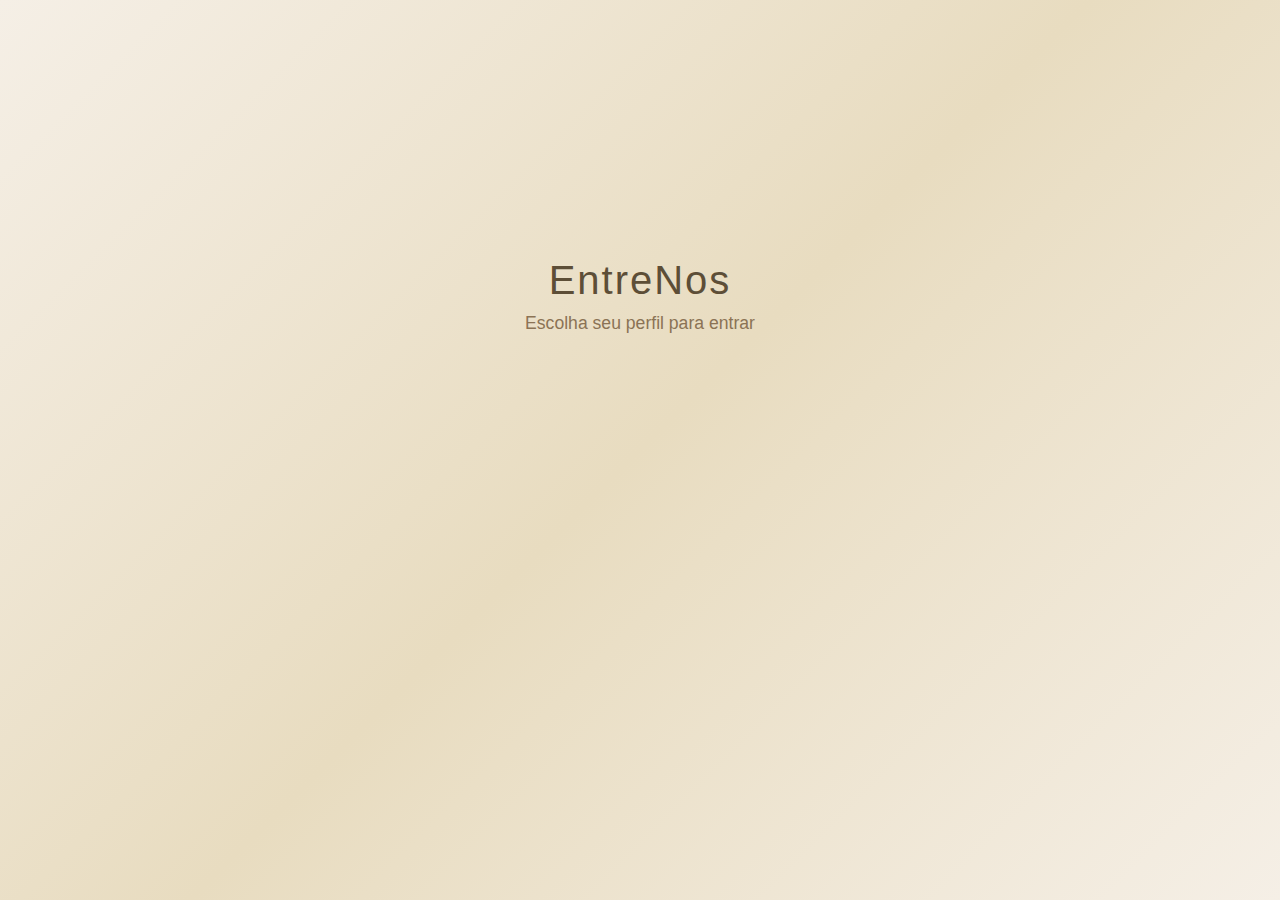
<file: index.html>
<!DOCTYPE html>
<html lang="pt-BR">
<head>
    <meta charset="UTF-8">
    <meta name="viewport" content="width=device-width, initial-scale=1.0">
    <title>EntreNos</title>
    <!-- PWA Links -->
    <link rel="manifest" href="manifest.json">
    <meta name="theme-color" content="#d8cfc4">
    <script>
        // Redirecionar automaticamente para a seleção de usuário
        window.location.href = 'select-user.html';
    </script>
</head>
<body>
    <div style="text-align: center; padding: 50px; font-family: Arial, sans-serif;">
        <h1>Redirecionando...</h1>
        <p>Aguarde enquanto preparamos sua experiência.</p>
    </div>
</body>
</html>
</file>
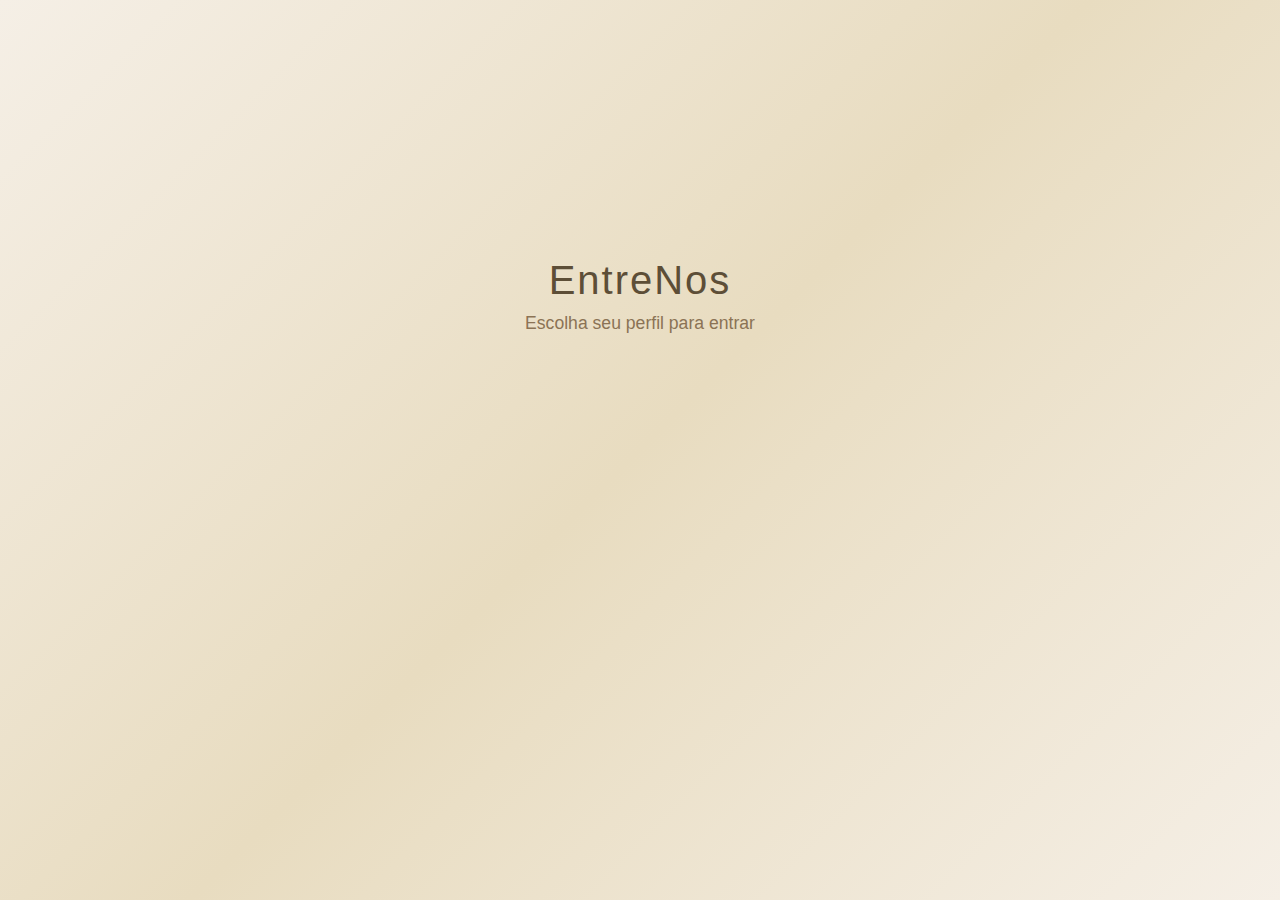
<file: select-user.html>
<!DOCTYPE html>
<html lang="pt-BR">
<head>
    <meta charset="UTF-8">
    <meta name="viewport" content="width=device-width, initial-scale=1.0">
    <title>EntreNos - Escolha seu perfil</title>
    <!-- PWA Links -->
    <link rel="manifest" href="manifest.json">
    <meta name="theme-color" content="#d8cfc4">
    <link rel="stylesheet" href="select-user.css">
</head>
<body>
    <div class="selection-container">
        <header class="selection-header">
            <h1>EntreNos</h1>
            <p>Escolha seu perfil para entrar</p>
        </header>
        
        <main class="users-container">
            <div class="user-card" data-user="usu-Lucas" data-name="Lucas">
                <div class="avatar-container">
                    <img src="./usu-Lucas.jpeg" alt="Lucas" class="user-avatar">
                </div>
                <h2 class="user-name">Lucas</h2>
                <div class="selection-status"></div>
            </div>
            
            <div class="user-card" data-user="usu-Emilly" data-name="Emilly">
                <div class="avatar-container">
                    <img src="./usu-Emilly.jpeg" alt="Emilly" class="user-avatar">
                </div>
                <h2 class="user-name">Emilly</h2>
                <div class="selection-status"></div>
            </div>
        </main>
    </div>
    
    <script src="select-user.js"></script>
</body>
</html>
</file>
<file: select-user.css>
/* Reset e base */
* {
    margin: 0;
    padding: 0;
    box-sizing: border-box;
}

body {
    font-family: 'Segoe UI', Tahoma, Geneva, Verdana, sans-serif;
    background: linear-gradient(135deg, #f5efe6 0%, #e8dcc0 50%, #f5efe6 100%);
    min-height: 100vh;
    display: flex;
    align-items: center;
    justify-content: center;
    padding: 20px;
    overflow-x: hidden;
}

/* Container principal */
.selection-container {
    text-align: center;
    max-width: 800px;
    width: 100%;
}

/* Header */
.selection-header h1 {
    font-size: 2.5rem;
    color: #5d4e37;
    margin-bottom: 10px;
    font-weight: 300;
    letter-spacing: 2px;
}

.selection-header p {
    font-size: 1.1rem;
    color: #8b7355;
    margin-bottom: 50px;
    font-weight: 300;
}

/* Container dos usuários */
.users-container {
    display: flex;
    gap: 40px;
    justify-content: center;
    align-items: center;
    flex-wrap: wrap;
}

/* Cards de usuário */
.user-card {
    background: rgba(255, 255, 255, 0.9);
    border-radius: 24px;
    padding: 30px;
    box-shadow: 0 8px 32px rgba(93, 78, 55, 0.1);
    cursor: pointer;
    transition: all 0.3s cubic-bezier(0.4, 0, 0.2, 1);
    backdrop-filter: blur(10px);
    border: 1px solid rgba(255, 255, 255, 0.3);
    min-width: 200px;
    position: relative;
    overflow: hidden;
}

.user-card::before {
    content: '';
    position: absolute;
    top: 0;
    left: 0;
    right: 0;
    bottom: 0;
    background: linear-gradient(135deg, rgba(255, 255, 255, 0.1) 0%, rgba(255, 255, 255, 0) 100%);
    opacity: 0;
    transition: opacity 0.3s ease;
    pointer-events: none;
}

.user-card:hover {
    transform: translateY(-5px) scale(1.03);
    box-shadow: 0 12px 40px rgba(93, 78, 55, 0.15);
}

.user-card:hover::before {
    opacity: 1;
}

.user-card:active {
    transform: translateY(-2px) scale(1.01);
    box-shadow: 0 6px 20px rgba(93, 78, 55, 0.12);
}

/* Avatar */
.avatar-container {
    width: 120px;
    height: 120px;
    margin: 0 auto 20px;
    position: relative;
    overflow: hidden;
    border-radius: 50%;
    box-shadow: 0 4px 20px rgba(93, 78, 55, 0.2);
}

.user-avatar {
    width: 100%;
    height: 100%;
    object-fit: cover;
    border-radius: 50%;
    transition: transform 0.3s ease;
}

.user-card:hover .user-avatar {
    transform: scale(1.05);
}

/* Nome do usuário */
.user-name {
    font-size: 1.4rem;
    color: #5d4e37;
    font-weight: 400;
    margin-bottom: 10px;
    letter-spacing: 0.5px;
}

/* Status de seleção */
.selection-status {
    font-size: 0.9rem;
    color: #8b7355;
    font-weight: 300;
    min-height: 20px;
    opacity: 0;
    transform: translateY(-10px);
    transition: all 0.3s ease;
}

.user-card.selecting .selection-status {
    opacity: 1;
    transform: translateY(0);
    color: #5d4e37;
    font-weight: 400;
}

.user-card.selecting {
    background: rgba(255, 255, 255, 0.95);
    box-shadow: 0 8px 32px rgba(93, 78, 55, 0.2), 0 0 0 2px rgba(93, 78, 55, 0.1);
}

/* Animação de entrada */
@keyframes fadeInUp {
    from {
        opacity: 0;
        transform: translateY(30px);
    }
    to {
        opacity: 1;
        transform: translateY(0);
    }
}

.user-card {
    animation: fadeInUp 0.6s ease forwards;
    opacity: 0;
}

.user-card:nth-child(1) {
    animation-delay: 0.1s;
}

.user-card:nth-child(2) {
    animation-delay: 0.2s;
}

/* Responsividade - Mobile First */
@media (max-width: 768px) {
    body {
        padding: 15px;
    }
    
    .selection-header h1 {
        font-size: 2rem;
        margin-bottom: 8px;
    }
    
    .selection-header p {
        font-size: 1rem;
        margin-bottom: 40px;
    }
    
    .users-container {
        flex-direction: column;
        gap: 30px;
    }
    
    .user-card {
        padding: 25px;
        min-width: 180px;
        max-width: 280px;
    }
    
    .avatar-container {
        width: 100px;
        height: 100px;
        margin-bottom: 15px;
    }
    
    .user-name {
        font-size: 1.2rem;
    }
    
    .selection-status {
        font-size: 0.85rem;
    }
}

@media (max-width: 480px) {
    .selection-header h1 {
        font-size: 1.8rem;
    }
    
    .selection-header p {
        font-size: 0.95rem;
        margin-bottom: 30px;
    }
    
    .users-container {
        gap: 25px;
    }
    
    .user-card {
        padding: 20px;
        min-width: 160px;
        max-width: 240px;
    }
    
    .avatar-container {
        width: 90px;
        height: 90px;
    }
    
    .user-name {
        font-size: 1.1rem;
    }
}

/* Prevenir zoom em iOS */
.user-card,
.avatar-container,
.user-avatar {
    -webkit-touch-callout: none;
    -webkit-user-select: none;
    user-select: none;
}

/* Animação de carregamento */
@keyframes pulse {
    0%, 100% {
        opacity: 1;
    }
    50% {
        opacity: 0.8;
    }
}

.user-card.loading {
    animation: pulse 1.5s ease-in-out infinite;
}
</file>
